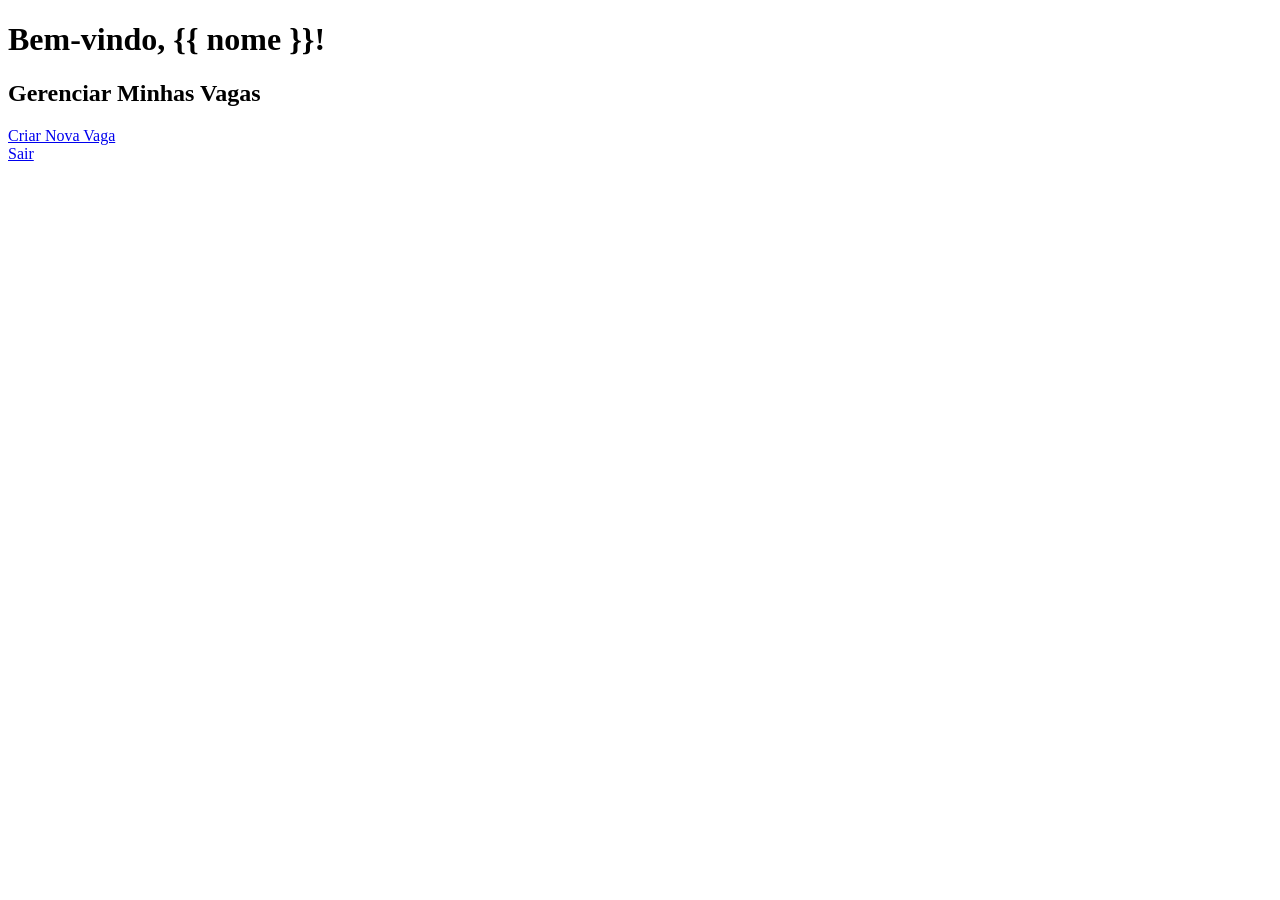
<file: templates/home_emp.html>
<!DOCTYPE html>
<html lang="en">
<head>
    <meta charset="UTF-8">
    <meta name="viewport" content="width=device-width, initial-scale=1.0">
    <title>Home Empresa</title>
</head>
<body>
    <h1>Bem-vindo, {{ nome }}!</h1>

    <div class="painel-empresa">
        <h2>Gerenciar Minhas Vagas</h2>
        <a href="/cadastrar_vaga">Criar Nova Vaga</a>
    </div>
    
    <a href="/logout">Sair</a>
</body>
</html>
</file>
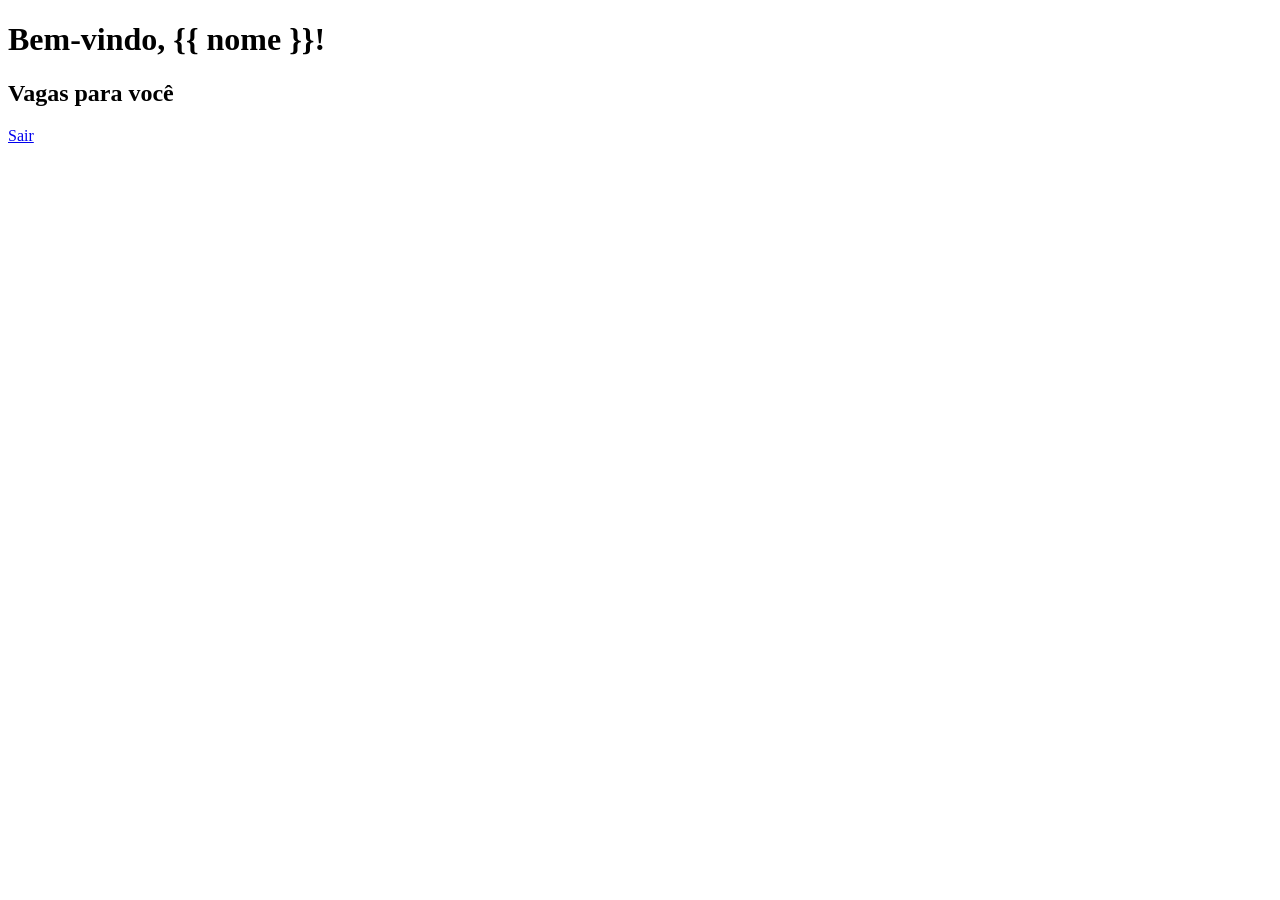
<file: templates/home_func.html>
<!DOCTYPE html>
<html lang="en">
<head>
    <meta charset="UTF-8">
    <meta name="viewport" content="width=device-width, initial-scale=1.0">
    <title>Home Funcionário</title>
</head>
<body>
    <h1>Bem-vindo, {{ nome }}!</h1>

    <div class="painel-vagas">
        <h2>Vagas para você</h2>
        <!-- Aqui vai a lista de vagas -->
    </div>
    
    <a href="/logout">Sair</a>

</body>
</html>
</file>
